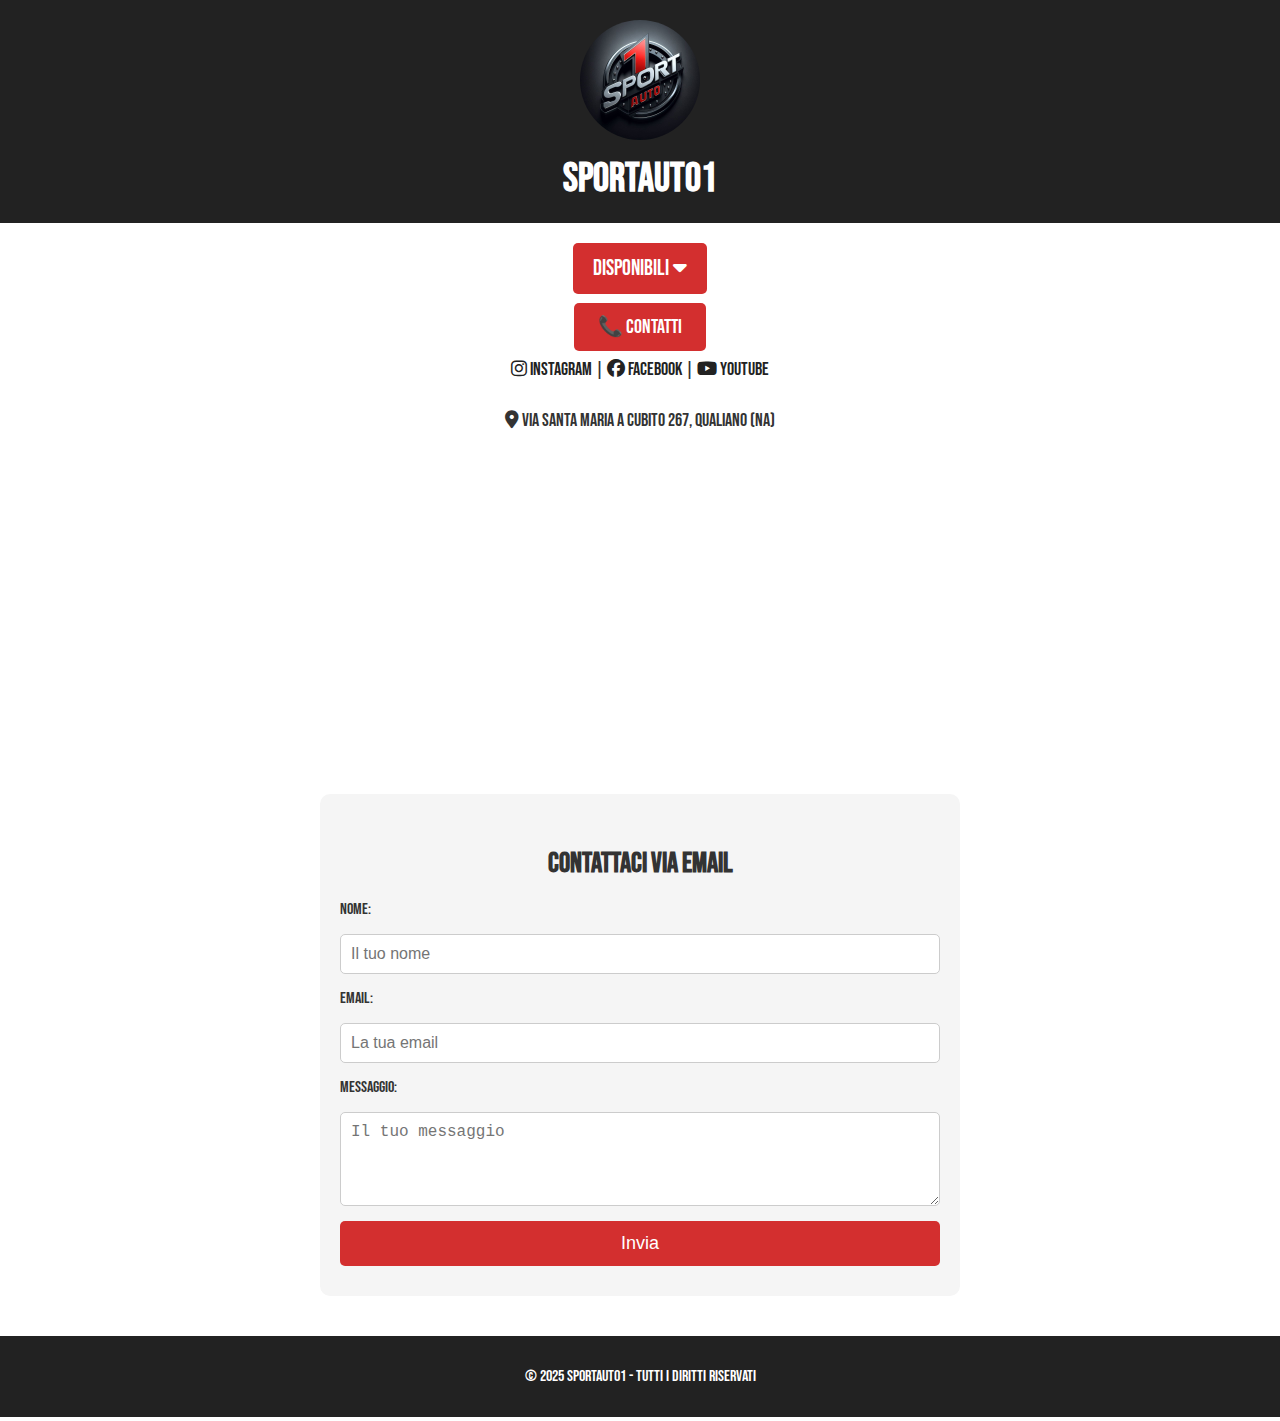
<file: index.html>
<!DOCTYPE html>
<html lang="it">
<head>
    <meta charset="UTF-8">
    <meta name="viewport" content="width=device-width, initial-scale=1.0">
    <meta name="description" content="Sportauto1 - Auto sportive disponibili a benzina, diesel, GPL e metano. Contattaci a Qualiano (NA).">
    <title>Sportauto1</title>
    <link rel="icon" href="favicon.ico" type="image/x-icon">
    <link href="https://fonts.googleapis.com/css2?family=Bebas+Neue&display=swap" rel="stylesheet">
    <link rel="stylesheet" href="https://cdnjs.cloudflare.com/ajax/libs/font-awesome/6.5.0/css/all.min.css">
    <link rel="stylesheet" href="style.css">


</head>
<body>
    <header>
        <img src="profilo.jpg" alt="Foto auto" class="logo">
        <h1>Sportauto1</h1>
    </header>

    <main>
        <!-- Dropdown carburanti -->
        <div class="dropdown">
            <button onclick="toggleDropdown()" class="dropdown-button" aria-haspopup="true" aria-expanded="false">
                Disponibili <i class="fas fa-caret-down"></i>
            </button>
            <div id="dropdownMenu" class="dropdown-content" role="menu">
                <a href="auto.html" role="menuitem" class="dropdown-link">Tutte le auto</a>

            </div>
        </div>

        <!-- Contatti -->
        <div class="buttons">
            <a href="tel:08119329767" class="button" role="button">📞 Contatti</a>
        </div>

        <!-- Social -->
        <div class="social">
            <a href="https://www.instagram.com/sportautofficial/" target="_blank"><i class="fab fa-instagram"></i> Instagram</a> |
            <a href="https://www.facebook.com/sportautofficial/?locale=it_IT" target="_blank"><i class="fab fa-facebook"></i> Facebook</a> |
            <a href="https://www.youtube.com/@keesp_" target="_blank"><i class="fab fa-youtube"></i> YouTube</a>
        </div>

        <!-- Mappa -->
        <div class="location">
            <p><i class="fas fa-map-marker-alt"></i> Via Santa Maria a Cubito 267, Qualiano (NA)</p>
            <div class="map">
                <iframe 
                    src="https://www.google.com/maps/embed?pb=!1m18!1m12!1m3!1d2930.891028431426!2d14.144145!3d40.917264!2m3!1f0!2f0!3f0!3m2!1i1024!2i768!4f13.1!3m3!1m2!1s0x133b06e7c39acb6f%3A0x5fa2a302fe70b795!2sVia%20Santa%20Maria%20a%20Cubito%2C%20267%2C%2080019%20Qualiano%20NA!5e0!3m2!1sit!2sit!4v1719840000000"
                    width="100%" height="300" style="border:0;" allowfullscreen="" loading="lazy">
                </iframe>
            </div>
        </div>

        <!-- Form contatti email -->
        <section class="contact-form">
            <h2>Contattaci via email</h2>
            <form action="https://formspree.io/f/xqabvnzq" method="POST">
                <label for="nome">Nome:</label>
                <input type="text" id="nome" name="nome" placeholder="Il tuo nome" required>

                <label for="email">Email:</label>
                <input type="email" id="email" name="email" placeholder="La tua email" required>

                <label for="messaggio">Messaggio:</label>
                <textarea id="messaggio" name="messaggio" rows="4" placeholder="Il tuo messaggio" required></textarea>

                <button type="submit">Invia</button>
            </form>
        </section>

        <!-- Sezione auto dinamiche -->
        <section id="autoDisponibili" class="hidden">
            <h2 class="auto-title">Auto disponibili</h2>
            <div class="auto-list"></div>
        </section>
    </main>

    <footer>
        <p>&copy; 2025 Sportauto1 - Tutti i diritti riservati</p>
    </footer>

    <script>
        function toggleDropdown() {
            const menu = document.getElementById("dropdownMenu");
            menu.classList.toggle("show");

            const button = document.querySelector('.dropdown-button');
            const expanded = menu.classList.contains("show");
            button.setAttribute('aria-expanded', expanded);
        }

        window.onclick = function(event) {
            if (!event.target.closest('.dropdown')) {
                const menu = document.getElementById("dropdownMenu");
                if (menu.classList.contains("show")) {
                    menu.classList.remove("show");
                    document.querySelector('.dropdown-button').setAttribute('aria-expanded', false);
                }
            }
        }

        function showAuto() {
            const sezioneAuto = document.getElementById('autoDisponibili');
            sezioneAuto.classList.remove('hidden');

            const lista = document.querySelector('.auto-list');
            lista.innerHTML = '';

            const auto = [
                {
                    nome: 'Dacia Duster GPL',
                    img: 'duster1.jpg',
                    descrizione: 'Anno: 2019\nCarburante: Benzina\nCV: 145\nPrezzo: €13.500'
                },
                {
                    nome: 'Volkswagen Golf GTD',
                    img: 'https://via.placeholder.com/300x200?text=Golf+GTD',
                    descrizione: 'Anno: 2018\nCarburante: Diesel\nCV: 184\nPrezzo: €16.900'
                },
                {
                    nome: 'Toyota Yaris Hybrid',
                    img: 'https://via.placeholder.com/300x200?text=Yaris+Hybrid',
                    descrizione: 'Anno: 2020\nCarburante: Ibrida\nCV: 100\nPrezzo: €15.300'
                }
            ];

            auto.forEach(a => {
                const card = document.createElement('div');
                card.className = 'auto-card';
                card.innerHTML = `
                    <img src="${a.img}" alt="${a.nome}">
                    <h3>${a.nome}</h3>
                    <p>${a.descrizione}</p>
                `;
                lista.appendChild(card);
            });
        }
    </script>
</body>
</html>
</file>
<file: style.css>
/* Font e reset base */
body {
    font-family: 'Bebas Neue', sans-serif;
    margin: 0;
    padding: 0;
    background-color: #fff;
    color: #333;
}

/* Header */
header {
    text-align: center;
    padding: 20px;
    background-color: #222;
    color: white;
}

.logo {
    width: 120px;
    border-radius: 50%;
}

/* Titolo */
h1 {
    margin: 10px 0 0;
    font-size: 40px;
}

/* Dropdown */
.dropdown {
    text-align: center;
    margin-top: 20px;
    position: relative;
}

.dropdown-button {
    background-color: #d32f2f;
    color: white;
    font-size: 22px;
     font-family: 'Bebas Neue', sans-serif;
    padding: 12px 20px;
    border: none;
    cursor: pointer;
    border-radius: 5px;
}

.dropdown-button:hover {
    background-color: #b71c1c;
}

.dropdown-content {
    display: none;
    position: absolute;
    left: 50%;
    transform: translateX(-50%);
    background-color: white;
    min-width: 200px;
    border: 1px solid #ccc;
    z-index: 1;
    box-shadow: 0px 2px 6px rgba(0,0,0,0.2);
    margin-top: 5px;
}

.dropdown-content.show {
    display: block;
}

.dropdown-link {
    all: unset;
    cursor: pointer;
    padding: 12px 16px;
    display: block;
    font-size: 20px;
    text-align: center;
    color: #333;
}

.dropdown-link:hover {
    background-color: #f2f2f2;
}

/* Pulsanti contatto */
.buttons {
    text-align: center;
    margin: 20px 0;
}

.button {
    background-color: #d32f2f;
    color: white;
    font-size: 20px;
    padding: 12px 24px;
    text-decoration: none;
    border-radius: 5px;
}

.button:hover {
    background-color: #d32f2f;
}
/* Social */
.social {
    text-align: center;
    margin: 10px 0 20px;
    font-size: 18px;
}

.social a {
    color: #222;
    text-decoration: none;
}

.social a:hover {
    text-decoration: underline;
}

/* Mappa e posizione */
.location {
    text-align: center;
    margin: 30px 20px;
    font-size: 18px;
}

.map iframe {
    max-width: 100%;
    border: none;
    border-radius: 8px;
}

/* Form contatti */
.contact-form {
    background-color: #f5f5f5;
    padding: 30px 20px;
    margin: 40px auto;
    max-width: 600px;
    border-radius: 10px;
}

.contact-form h2 {
    text-align: center;
    font-size: 28px;
    margin-bottom: 20px;
}

.contact-form form {
    display: flex;
    flex-direction: column;
    gap: 15px;
}

.contact-form input,
.contact-form textarea {
    padding: 10px;
    font-size: 16px;
    border: 1px solid #ccc;
    border-radius: 5px;
    resize: vertical;
}

.contact-form button {
    background-color: #d32f2f;
    color: white;
    padding: 12px;
    font-size: 18px;
    border: none;
    border-radius: 5px;
    cursor: pointer;
}

.contact-form button:hover {
    background-color:#d32f2f;
}

/* Sezione auto dinamiche */
.hidden {
    display: none;
}

.auto-title {
    font-size: 35px;
    margin-top: 40px;
    text-align: center;
}


/* Footer */
footer {
    text-align: center;
    background-color: #222;
    color: white;
    padding: 15px 0;
    margin-top: 40px;
}
/* --- Stili lista auto e dettagli --- */
.auto-list {
  display: flex;
  flex-wrap: wrap;
  gap: 16px;
  margin: 16px auto;
  justify-content: center;
  padding: 0 12px;
}

.auto-card {
  position: relative;
  width: 90vw; /* quasi tutta la larghezza schermo */
  max-width: 320px;
  border-radius: 12px;
  overflow: hidden;
  box-shadow: 0 3px 7px rgba(0, 0, 0, 0.12);
  cursor: pointer;
  background-color: #fff;
  transition: transform 0.35s cubic-bezier(0.4, 0, 0.2, 1), 
              box-shadow 0.35s cubic-bezier(0.4, 0, 0.2, 1);
  font-family: 'Bebas Neue', sans-serif;
  outline-offset: 4px;
}

.auto-card:focus,
.auto-card:hover {
  transform: scale(1.05) translateY(-6px);
  box-shadow: 0 10px 25px rgba(211, 47, 47, 0.55);
  outline: none;
}

.auto-card:focus-visible {
  outline: 3px solid #d32f2f;
}

.auto-card img {
  width: 100%;
  height: 220px; /* leggermente più alto per mobile */
  object-fit: cover;
  transition: filter 0.3s ease;
  filter: brightness(92%);
  border-bottom-left-radius: 8px;
  border-bottom-right-radius: 8px;
}

.auto-card:hover img,
.auto-card:focus img {
  filter: brightness(100%);
}

.overlay {
  position: absolute;
  bottom: 0;
  left: 0;
  right: 0;
  background: rgba(211, 47, 47, 0.88);
  color: #fff;
  padding: 14px 16px;
  transform: translateY(110%);
  transition: transform 0.3s ease;
  font-size: 16px;
  font-weight: 600;
  border-top-left-radius: 10px;
  border-top-right-radius: 10px;
}

.auto-card:hover .overlay,
.auto-card:focus .overlay {
  transform: translateY(0);
}

.badge {
  position: absolute;
  top: 14px;
  left: 14px;
  background-color: #fff;
  color: #d32f2f;
  padding: 6px 14px;
  font-size: 13px;
  font-weight: 700;
  border-radius: 22px;
  text-transform: uppercase;
  letter-spacing: 1.2px;
  box-shadow: 0 2px 8px rgba(0, 0, 0, 0.25);
}

.overlay h3 {
  margin: 0 0 6px;
  font-size: 20px;
  line-height: 1.1;
}

.overlay p {
  margin: 0;
  font-size: 16px;
  font-weight: 700;
}

/* Media query per tablet e sopra */
@media (min-width: 600px) {
  .auto-card {
    width: 280px;
  }
  .auto-card img {
    height: 180px;
  }
  .overlay {
    font-size: 18px;
    padding: 16px 18px;
  }
  .overlay h3 {
    font-size: 22px;
  }
  .overlay p {
    font-size: 18px;
  }
}

/* Per il carosello dettagli auto */
#dettagli-auto {
  max-width: 480px;
  margin: 20px auto;
  padding: 12px;
  font-family: 'Arial', sans-serif;
  color: #222;
}

#dettagli-auto h2 {
  font-weight: 700;
  font-size: 26px;
  margin-bottom: 12px;
  color: #d32f2f;
}

#dettagli-auto p {
  font-size: 16px;
  line-height: 1.5;
  margin-bottom: 12px;
}

#carosello img {
  border-radius: 10px;
  width: 100%;
  max-height: 300px;
  object-fit: cover;
  user-select: none;
  -webkit-user-drag: none;
}

#prev-btn, #next-btn {
  position: absolute;
  top: 50%;
  background: rgba(211, 47, 47, 0.85);
  border: none;
  color: #fff;
  font-size: 28px;
  cursor: pointer;
  border-radius: 50%;
  width: 48px;
  height: 48px;
  line-height: 48px;
  text-align: center;
  transform: translateY(-50%);
  transition: background-color 0.3s ease;
  user-select: none;
}

#prev-btn:hover, #next-btn:hover,
#prev-btn:focus, #next-btn:focus {
  background-color: #b02626;
  outline: none;
}

#prev-btn {
  left: 12px;
}

#next-btn {
  right: 12px;
}
</file>
